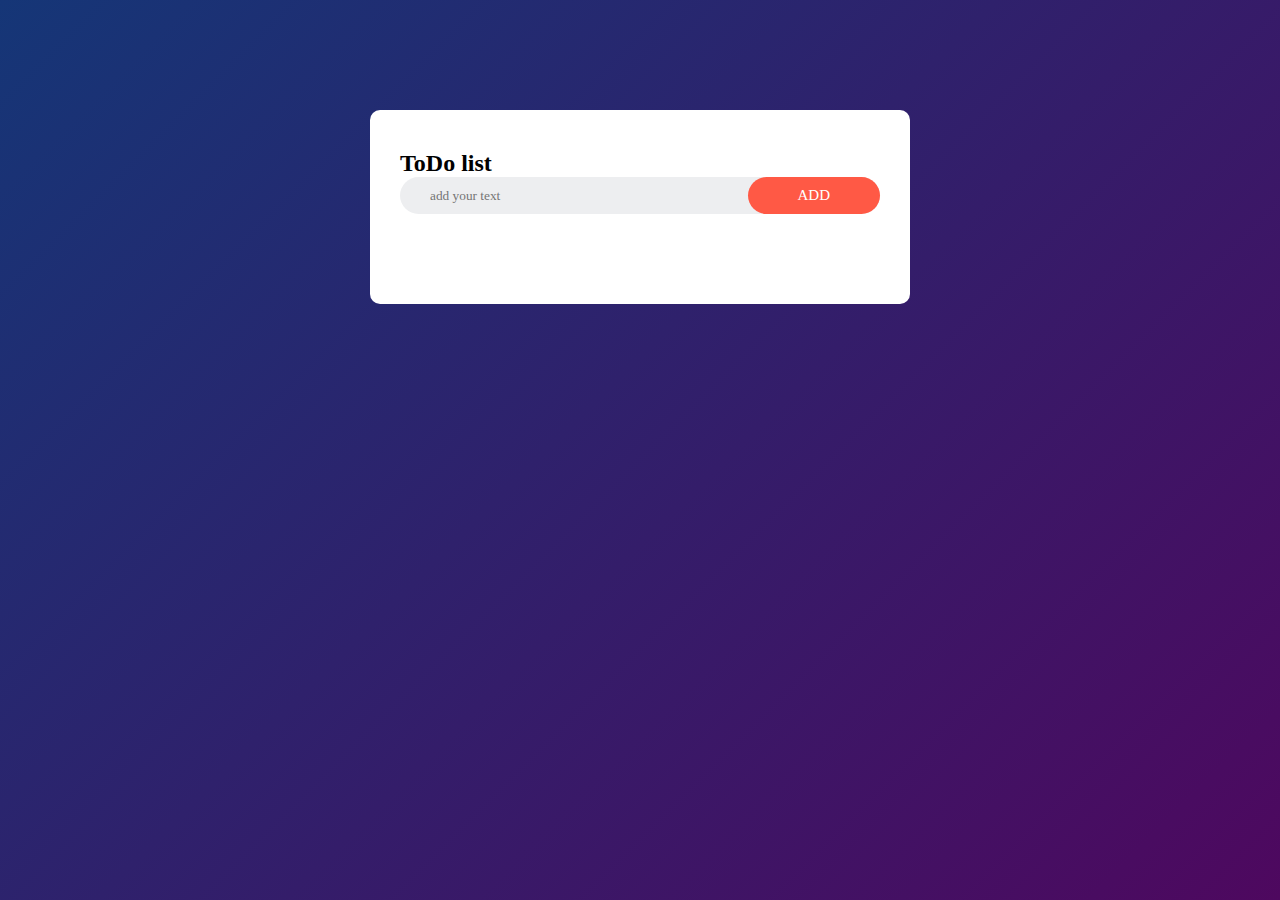
<file: index.html>
<!DOCTYPE html>
<html lang="en">
<head>
    <meta charset="UTF-8">
    <meta name="viewport" content="width=device-width, initial-scale=1.0">
    <title>Document</title>
    <link rel="stylesheet" href="index.css">
</head>
<body>
    <div class="container">
        <div class="Todoapp">
            <h2>ToDo list</h2> 
        <div class="row">
                <input type="text" id="input-box" placeholder="add your text">
                <button onclick="addtask()">ADD</button>
        </div>
        <ul id="list-container">
            <!-- <li class="checked">task1</li>
            <li>task2</li>
            <li>task3</li> -->
        </ul>
        </div>
    </div>



    <script src="index.js"></script>
    
</body>
</html>
</file>
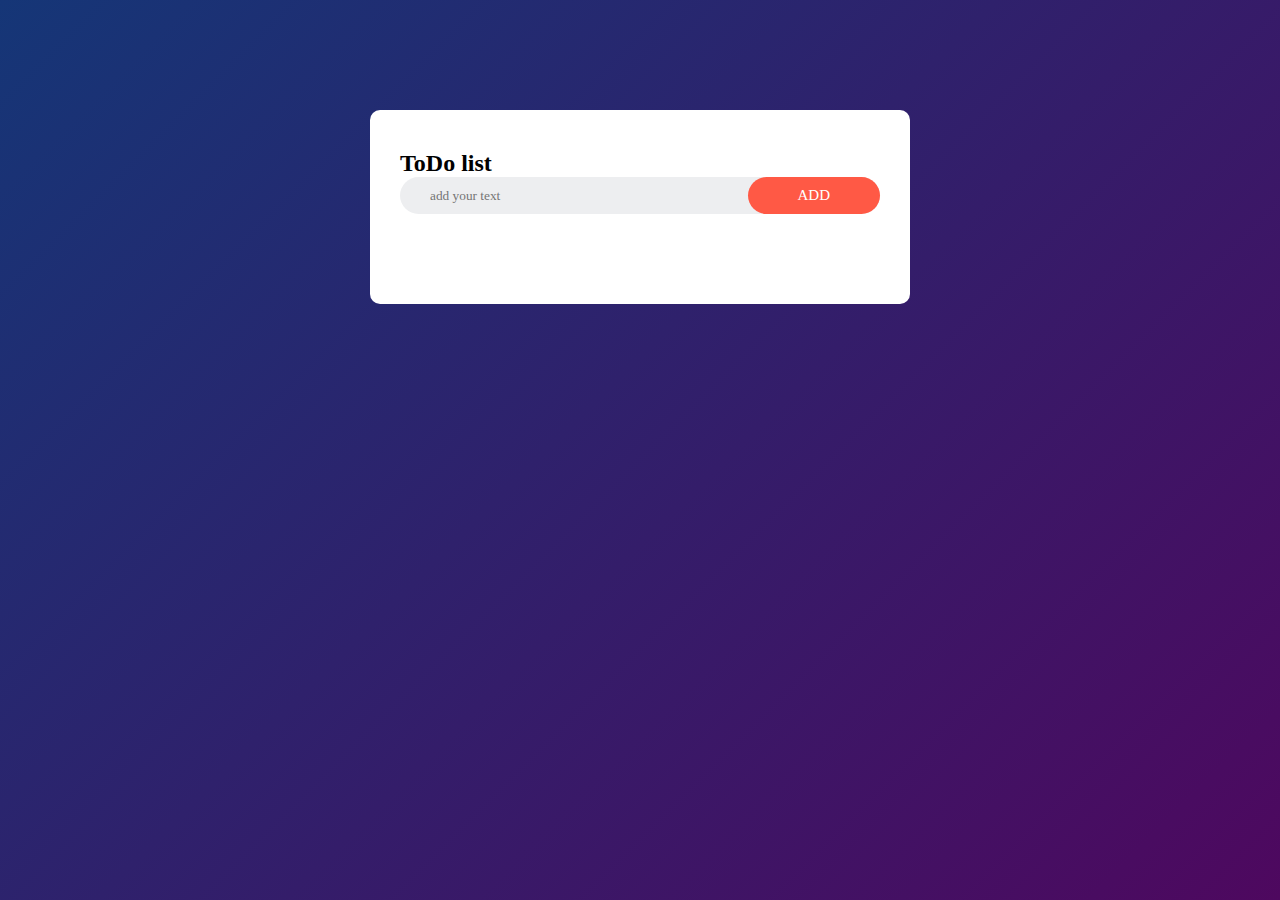
<file: todos/my ToDolist app/index.html>
<!DOCTYPE html>
<html lang="en">
<head>
    <meta charset="UTF-8">
    <meta name="viewport" content="width=device-width, initial-scale=1.0">
    <title>Document</title>
    <link rel="stylesheet" href="index.css">
</head>
<body>
    <div class="container">
        <div class="Todoapp">
            <h2>ToDo list</h2> 
        <div class="row">
                <input type="text" id="input-box" placeholder="add your text">
                <button onclick="addtask()">ADD</button>
        </div>
        <ul id="list-container">
            <!-- <li class="checked">task1</li>
            <li>task2</li>
            <li>task3</li> -->
        </ul>
        </div>
    </div>



    <script src="index.js"></script>
    
</body>

</html>
</file>
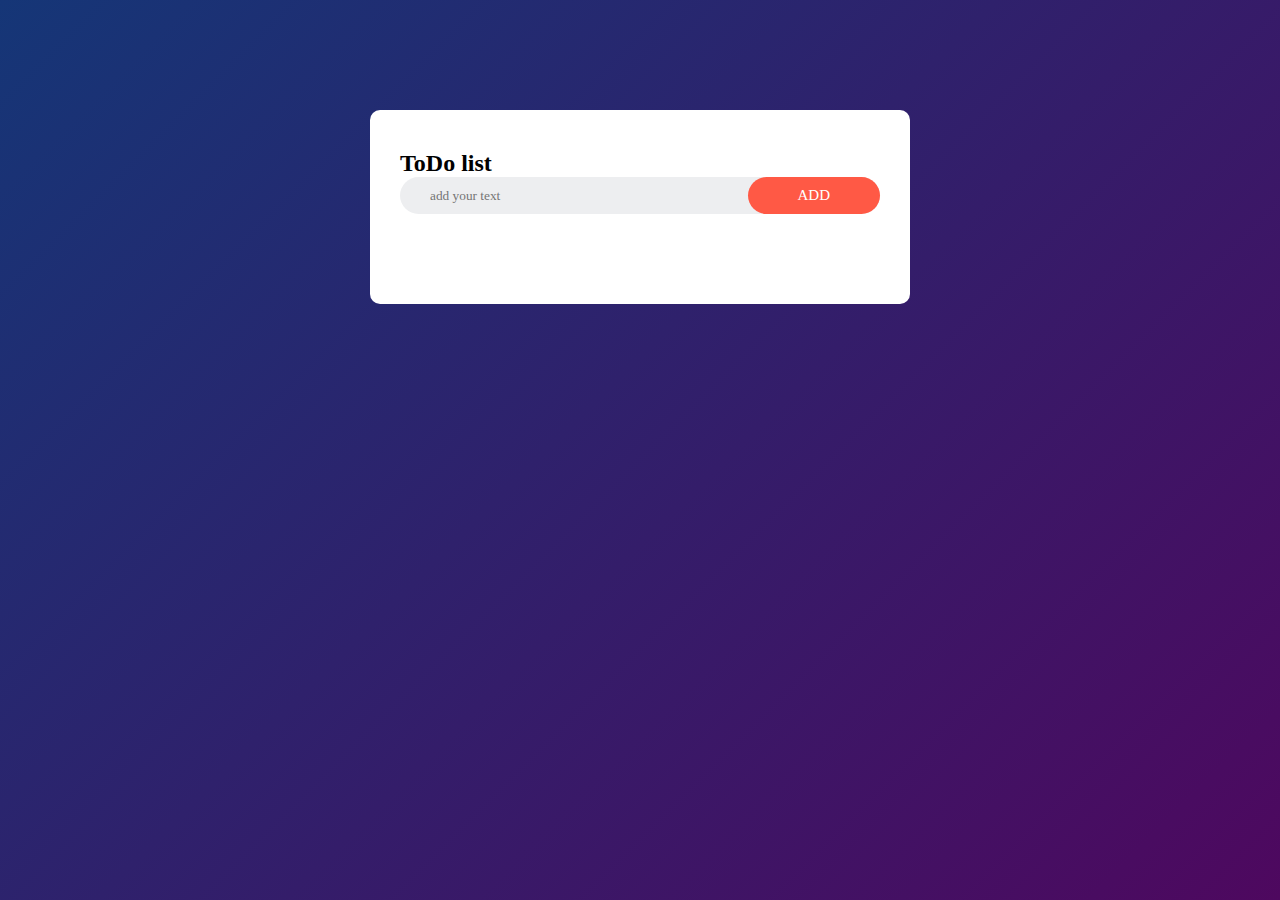
<file: todos/my ToDolist app/Todolsit.html>
<!DOCTYPE html>
<html lang="en">
<head>
    <meta charset="UTF-8">
    <meta name="viewport" content="width=device-width, initial-scale=1.0">
    <title>Document</title>
    <link rel="stylesheet" href="todo.css">
</head>
<body>
    <div class="container">
        <div class="Todoapp">
            <h2>ToDo list</h2> 
        <div class="row">
                <input type="text" id="input-box" placeholder="add your text">
                <button onclick="addtask()">ADD</button>
        </div>
        <ul id="list-container">
            <!-- <li class="checked">task1</li>
            <li>task2</li>
            <li>task3</li> -->
        </ul>
        </div>
    </div>



    <script src="todo.js"></script>
    
</body>
</html>
</file>
<file: index.css>
*{
    margin: 0;
    padding: 0;
    font-family: 'Times New Roman', Times, serif;
    box-sizing: border-box;

}
.container{
width: 100%;
min-height: 100vh;
background: linear-gradient(135deg,#153677, #4e085f);
padding: 10px;

}
.Todoapp{
    width: 100%;
    max-width: 540px;
    background: #fff;
    margin: 100px auto 20px;
    padding: 40px 30px 70px;
    border-radius: 10px;

}
.h2{
    color: #002765;
    display: flex;
    align-items: center;
    margin-bottom: 20px;

}
.row{
    display: flex;
    align-items: center;
    justify-content: space-between;
    background: #edeef0;
    border-radius: 30px;
    padding-left: 20px;
    margin-bottom: 20px;

}
input{
    flex:1;
    border: none;
    outline: none;
    background: transparent;
    padding:10px;

}
button{
    border: none;
    outline: none;
    padding: 10px 50px;
    background: #ff5945;
    color: #fff;
    font-size: 15px;
    cursor: pointer;
    border-radius: 40px;
}
ul li{
    list-style: none;
    font-size: 17px;
    padding: 12px 8px 12px 50px;
    user-select: none;
    cursor: pointer;
    position: relative;
}
ul li::before{
content: '';
position: absolute;
height: 28px;
width: 28px;
border-radius: 50%;
background-size: cover;
background-position: center;
top: 12px;
left: 8px;

}
ul li.checked{
    color: #9c9c9cba;
    text-decoration: line-through;
}
ul li.checked::before{
    background-image: '';
}
ul li span{
position: absolute;
right: 0;
top: 5px;
width: 40px;
height: 40px;
font-size: 22px;
color: #bababa;
line-height: 40px;
text-align: center;
border-radius: 50%;

}

ul li span:hover{
background:#b72d20e4 ;
color: #edeef0;
transition: 1.15s;
opacity: 1.2s;
}
</file>
<file: todos/my ToDolist app/index.css>
*{
    margin: 0;
    padding: 0;
    font-family: 'Times New Roman', Times, serif;
    box-sizing: border-box;

}
.container{
width: 100%;
min-height: 100vh;
background: linear-gradient(135deg,#153677, #4e085f);
padding: 10px;

}
.Todoapp{
    width: 100%;
    max-width: 540px;
    background: #fff;
    margin: 100px auto 20px;
    padding: 40px 30px 70px;
    border-radius: 10px;

}
.h2{
    color: #002765;
    display: flex;
    align-items: center;
    margin-bottom: 20px;

}
.row{
    display: flex;
    align-items: center;
    justify-content: space-between;
    background: #edeef0;
    border-radius: 30px;
    padding-left: 20px;
    margin-bottom: 20px;

}
input{
    flex:1;
    border: none;
    outline: none;
    background: transparent;
    padding:10px;

}
button{
    border: none;
    outline: none;
    padding: 10px 50px;
    background: #ff5945;
    color: #fff;
    font-size: 15px;
    cursor: pointer;
    border-radius: 40px;
}
ul li{
    list-style: none;
    font-size: 17px;
    padding: 12px 8px 12px 50px;
    user-select: none;
    cursor: pointer;
    position: relative;
}
ul li::before{
content: '';
position: absolute;
height: 28px;
width: 28px;
border-radius: 50%;
background-size: cover;
background-position: center;
top: 12px;
left: 8px;

}
ul li.checked{
    color: #9c9c9cba;
    text-decoration: line-through;
}
ul li.checked::before{
    background-image: '';
}
ul li span{
position: absolute;
right: 0;
top: 5px;
width: 40px;
height: 40px;
font-size: 22px;
color: #bababa;
line-height: 40px;
text-align: center;
border-radius: 50%;

}

ul li span:hover{
background:#b72d20e4 ;
color: #edeef0;
transition: 1.15s;
opacity: 1.2s;
}
</file>
<file: todos/my ToDolist app/todo.css>
*{
    margin: 0;
    padding: 0;
    font-family: 'Times New Roman', Times, serif;
    box-sizing: border-box;

}
.container{
width: 100%;
min-height: 100vh;
background: linear-gradient(135deg,#153677, #4e085f);
padding: 10px;

}
.Todoapp{
    width: 100%;
    max-width: 540px;
    background: #fff;
    margin: 100px auto 20px;
    padding: 40px 30px 70px;
    border-radius: 10px;

}
.h2{
    color: #002765;
    display: flex;
    align-items: center;
    margin-bottom: 20px;

}
.row{
    display: flex;
    align-items: center;
    justify-content: space-between;
    background: #edeef0;
    border-radius: 30px;
    padding-left: 20px;
    margin-bottom: 20px;

}
input{
    flex:1;
    border: none;
    outline: none;
    background: transparent;
    padding:10px;

}
button{
    border: none;
    outline: none;
    padding: 10px 50px;
    background: #ff5945;
    color: #fff;
    font-size: 15px;
    cursor: pointer;
    border-radius: 40px;
}
ul li{
    list-style: none;
    font-size: 17px;
    padding: 12px 8px 12px 50px;
    user-select: none;
    cursor: pointer;
    position: relative;
}
ul li::before{
content: '';
position: absolute;
height: 28px;
width: 28px;
border-radius: 50%;
background-size: cover;
background-position: center;
top: 12px;
left: 8px;

}
ul li.checked{
    color: #9c9c9cba;
    text-decoration: line-through;
}
ul li.checked::before{
    background-image: '';
}
ul li span{
position: absolute;
right: 0;
top: 5px;
width: 40px;
height: 40px;
font-size: 22px;
color: #bababa;
line-height: 40px;
text-align: center;
border-radius: 50%;

}

ul li span:hover{
background:#b72d20e4 ;
color: #edeef0;
transition: 1.15s;
opacity: 1.2s;
}
</file>
